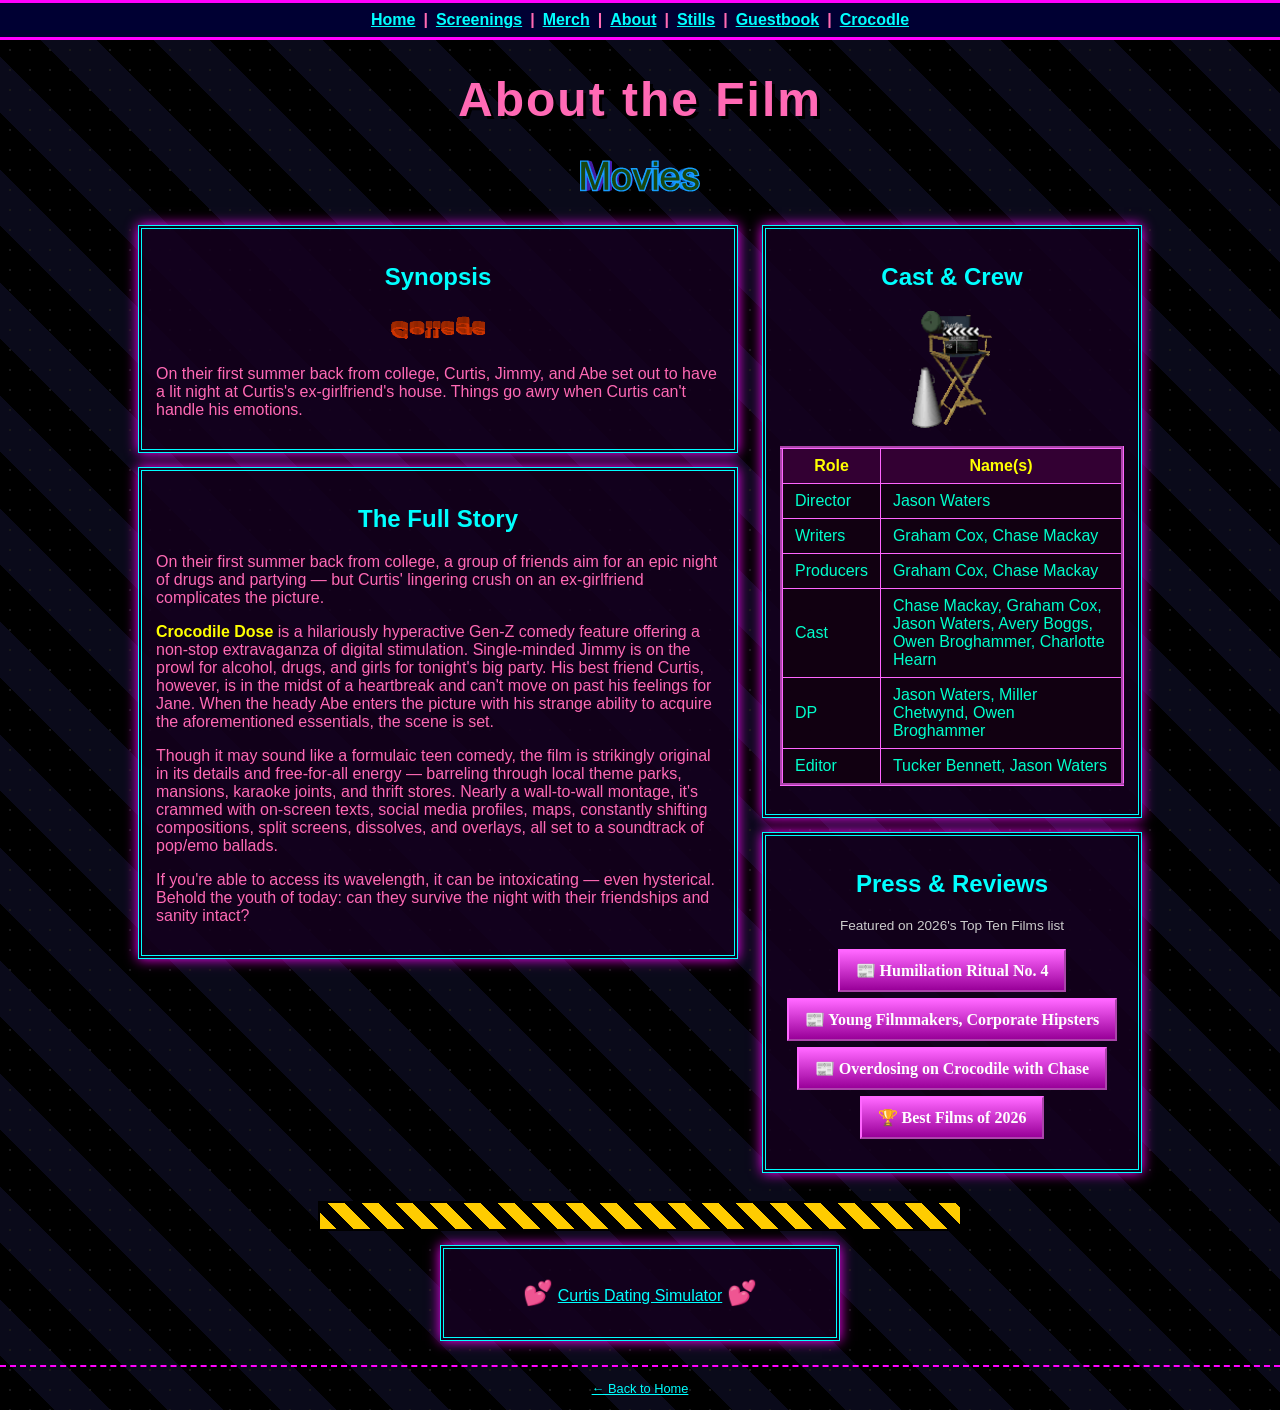
<file: about.html>
<!DOCTYPE html>
<html><head><title>About the Film | Crocodile Dose</title><meta name="viewport" content="width=device-width, initial-scale=1.0">
<meta name="description" content="Learn about Crocodile Dose — cast, crew, synopsis, and press coverage for the hyperactive Gen-Z comedy feature film directed by Jason Waters.">
<link rel="canonical" href="https://crocodiledose.com/about.html">
<link rel="stylesheet" href="style.css"></head>
<body>
<center>
<div class="navbar">
<a href="index.html">Home</a>|<a href="screenings.html">Screenings</a>|<a href="merch.html">Merch</a>|<a href="about.html">About</a>|<a href="stills.html">Stills</a>|<a href="guestbook.html">Guestbook</a>|<a href="wordle.html">Crocodle</a>
</div>

<h1 class="rainbow">About the Film</h1>
<img src="gifs/EMUGP2YULA2THLZWEDKBGGZECGZGCRQN.gif" alt="movies" width="120">

<div class="about-columns">

<div class="about-col-main">
<div class="box">
<h2 style="color:#0ff;">Synopsis</h2>
<img src="gifs/NOSVPPTZPF3NUMBTHDAWAE4XFI7QSVCA.gif" alt="college" width="100">
<p style="text-align:left;">On their first summer back from college, Curtis, Jimmy, and Abe set out to have a lit night at Curtis's ex-girlfriend's house. Things go awry when Curtis can't handle his emotions.</p>
</div>

<div class="box" style="text-align:left;">
<h2 style="color:#0ff; text-align:center;">The Full Story</h2>
<p>On their first summer back from college, a group of friends aim for an epic night of drugs and partying — but Curtis' lingering crush on an ex-girlfriend complicates the picture.</p>
<p><span class="blink">Crocodile Dose</span> is a hilariously hyperactive Gen-Z comedy feature offering a non-stop extravaganza of digital stimulation. Single-minded Jimmy is on the prowl for alcohol, drugs, and girls for tonight's big party. His best friend Curtis, however, is in the midst of a heartbreak and can't move on past his feelings for Jane. When the heady Abe enters the picture with his strange ability to acquire the aforementioned essentials, the scene is set.</p>
<p>Though it may sound like a formulaic teen comedy, the film is strikingly original in its details and free-for-all energy — barreling through local theme parks, mansions, karaoke joints, and thrift stores. Nearly a wall-to-wall montage, it's crammed with on-screen texts, social media profiles, maps, constantly shifting compositions, split screens, dissolves, and overlays, all set to a soundtrack of pop/emo ballads.</p>
<p>If you're able to access its wavelength, it can be intoxicating — even hysterical. Behold the youth of today: can they survive the night with their friendships and sanity intact?</p>
</div>
</div>

<div class="about-col-side">
<div class="box">
<h2 style="color:#0ff;">Cast &amp; Crew</h2>
<img src="gifs/3XYGRCTYT5QEY5UFXWW6JL3QOXQQCOCI.gif" alt="director chair" width="80">
<table class="retro">
<tr><th>Role</th><th>Name(s)</th></tr>
<tr><td>Director</td><td>Jason Waters</td></tr>
<tr><td>Writers</td><td>Graham Cox, Chase Mackay</td></tr>
<tr><td>Producers</td><td>Graham Cox, Chase Mackay</td></tr>
<tr><td>Cast</td><td>Chase Mackay, Graham Cox, Jason Waters, Avery Boggs, Owen Broghammer, Charlotte Hearn</td></tr>
<tr><td>DP</td><td>Jason Waters, Miller Chetwynd, Owen Broghammer</td></tr>
<tr><td>Editor</td><td>Tucker Bennett, Jason Waters</td></tr>
</table>
</div>

<div class="box">
<h2 style="color:#0ff;">Press &amp; Reviews</h2>
<p style="font-size:0.85em; color:#ccc;">Featured on 2026's Top Ten Films list</p>
<p>
<a href="https://open.substack.com/pub/aclight/p/humiliation-ritual-no-4-pt-1-crocodile?utm_campaign=post&utm_medium=web" target="_blank" class="nobudge-btn" style="display:block; margin:6px auto; width:fit-content;">📰 Humiliation Ritual No. 4</a>
<a href="https://open.substack.com/pub/vintageviolence/p/young-filmmakers-corporate-hipsters?r=6uu09s&utm_campaign=post&utm_medium=web" target="_blank" class="nobudge-btn" style="display:block; margin:6px auto; width:fit-content;">📰 Young Filmmakers, Corporate Hipsters</a>
<a href="https://open.substack.com/pub/sunnipetals/p/overdosing-on-crocodile-with-chase?r=6uu09s&utm_campaign=post&utm_medium=web" target="_blank" class="nobudge-btn" style="display:block; margin:6px auto; width:fit-content;">📰 Overdosing on Crocodile with Chase</a>
<a href="https://open.substack.com/pub/vintageviolence/p/the-best-films-of-2026?r=6uu09s&utm_campaign=post&utm_medium=web" target="_blank" class="nobudge-btn" style="display:block; margin:6px auto; width:fit-content;">🏆 Best Films of 2026</a>
</p>
</div>
</div>

</div>

<div class="construction-bar"></div>

<div class="box" style="max-width:400px;">
<p><span class="spin" style="font-size:1.5em;">💕</span> <a href="curtis.html">Curtis Dating Simulator</a> <span class="spin" style="font-size:1.5em;">💕</span></p>
</div>

<footer class="retro-footer">
<a href="index.html">← Back to Home</a>
</footer>
</center>
<script src="script.js"></script>
</body></html>
</file>
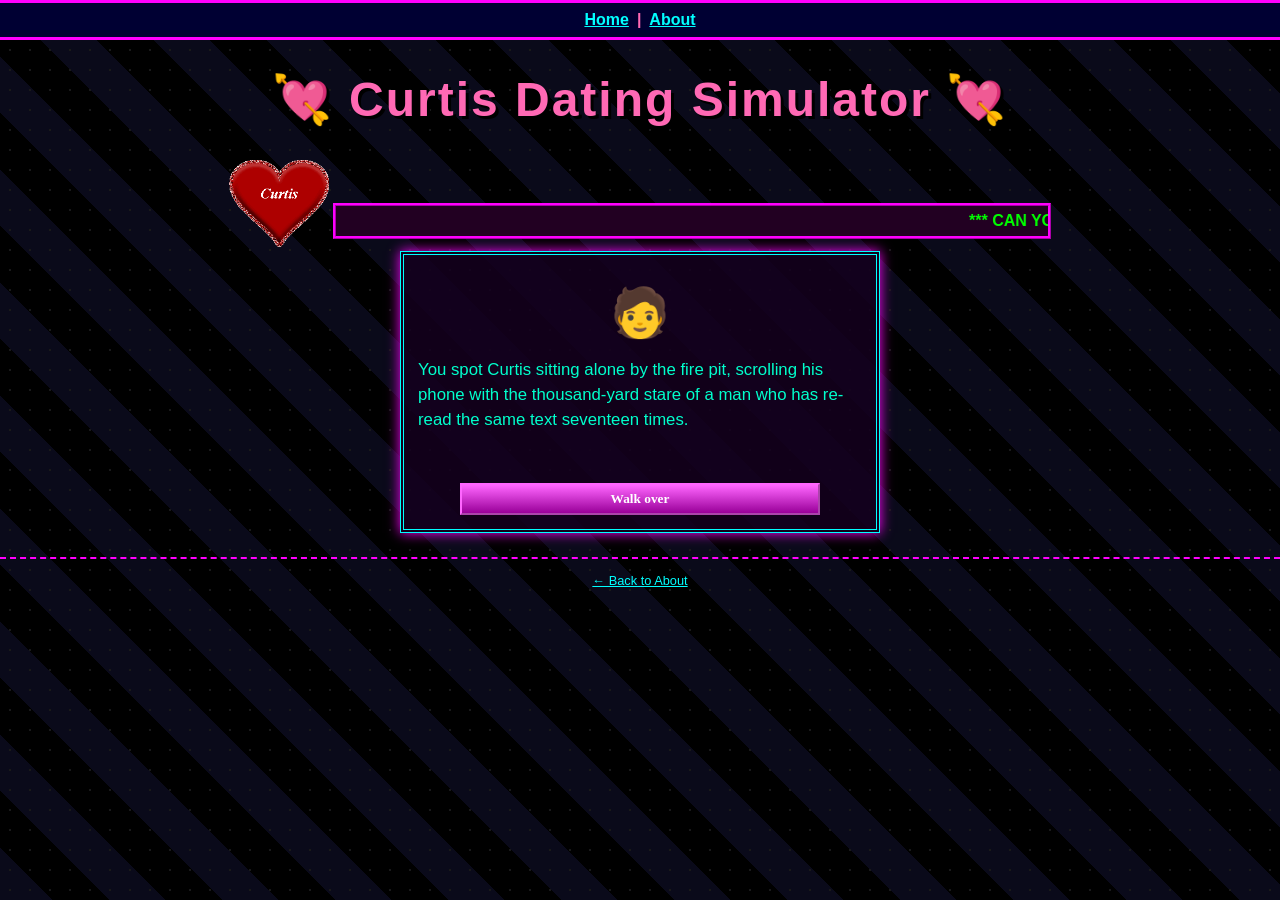
<file: curtis.html>
<!DOCTYPE html>
<html><head><title>Curtis Dating Simulator | Crocodile Dose</title><meta name="viewport" content="width=device-width, initial-scale=1.0">
<meta name="description" content="Play the Curtis Dating Simulator, a fun mini-game based on the Crocodile Dose feature film.">
<link rel="canonical" href="https://crocodiledose.com/curtis.html">
<link rel="stylesheet" href="style.css">
<style>
#curtis-game{ max-width:480px; margin:0 auto; }
#curtis-text{
  min-height:110px;
  text-align:left;
  color:#00ffcc;
  font-size:1.05em;
  line-height:1.5;
  margin-bottom:16px;
}
#curtis-choices{ display:flex; flex-direction:column; gap:10px; align-items:center; }
#curtis-choices button{ width:100%; max-width:360px; }
.curtis-restart{ margin-top:18px; }
</style>
</head>
<body>
<center>
<div class="navbar">
<a href="index.html">Home</a>|<a href="about.html">About</a>
</div>

<h1 class="rainbow">💘 Curtis Dating Simulator 💘</h1>
<img src="gifs/NN3L2WCMXFP53UHLTD7U2YQ7F7G6HRH3.gif" alt="Curtis heart" width="100">
<marquee>*** CAN YOU WIN CURTIS'S HEART? ***</marquee>

<div class="box" id="curtis-game">
<p><span class="dance" style="font-size:3em;">🧑</span></p>
<div id="curtis-text"></div>
<div id="curtis-choices"></div>
</div>

<footer class="retro-footer">
<a href="about.html">← Back to About</a>
</footer>
</center>
<script src="script.js"></script>
<script>
(function(){
  const scenes = {
    start: {
      text: "You spot Curtis sitting alone by the fire pit, scrolling his phone with the thousand-yard stare of a man who has re-read the same text seventeen times.",
      choices: [{ label: "Walk over", next: "beat2" }]
    },
    beat2: {
      text: "\u201cOh — hey,\u201d Curtis mumbles, not looking up. \u201cSorry, I'm not really in party mode tonight.\u201d",
      choices: [{ label: "Sit down anyway", next: "beat3" }]
    },
    beat3: {
      text: "He flips his phone around. \u201cJane just posted a story from Cabo... with some other guy.\u201d The betrayal in his voice could power the fireworks display.",
      choices: [{ label: "Continue", next: "choice1" }]
    },
    choice1: {
      text: "Curtis looks at you like you're the only sane person left at this party. How do you respond?",
      choices: [
        { label: "\u201cForget her. You're better than that.\u201d", next: "beat5a" },
        { label: "\u201cWanna talk about it?\u201d", next: "beat5b" }
      ]
    },
    beat5a: {
      text: "Curtis blinks, surprised. \u201cYeah... yeah, maybe you're right.\u201d He sits up a little straighter, like a man remembering he has a spine.",
      choices: [{ label: "Continue", next: "beat6" }]
    },
    beat5b: {
      text: "Curtis's shoulders drop. \u201cNobody's asked me that all summer.\u201d He actually puts the phone face-down on the grass. Progress.",
      choices: [{ label: "Continue", next: "beat6" }]
    },
    beat6: {
      text: "He's quiet for a second, watching the fireworks reflect off everyone's plastic cups. \u201cCan I ask you something weird?\u201d",
      choices: [{ label: "Sure, go ahead", next: "choice2" }]
    },
    choice2: {
      text: "\u201cDo you think I still have a shot with her? Or...\u201d he trails off, \u201c...should I just move on?\u201d This is the moment. What do you tell him?",
      choices: [
        { label: "\u201cDistance makes people realize things. Text her.\u201d", next: "endingA" },
        { label: "\u201cHonestly? You deserve someone who actually shows up.\u201d", next: "endingB" }
      ]
    },
    endingA: {
      text: "🐊 ENDING: THE LONG DISTANCE HOPE 🐊\n\nCurtis fires off a text to Jane right there by the fire pit. Three dots appear. Then disappear. Then appear again. He stares at his phone with the focus of a bomb technician. Whatever happens next, you were there for it. Curtis gives you a nod. \u201cThanks for having my back.\u201d",
      choices: [],
      ending: true
    },
    endingB: {
      text: "🔥 ENDING: THE GLOW-UP 🔥\n\nCurtis stands up, looks at his phone one last time, and gently sets it down like he's retiring a jersey. \u201cYou know what? You're right.\u201d He walks off into the party, taller somehow, already talking to someone new by the drinks table. Legend has it he never mentioned Jane again.",
      choices: [],
      ending: true
    }
  };

  const textEl = document.getElementById("curtis-text");
  const choicesEl = document.getElementById("curtis-choices");

  function render(sceneKey){
    const scene = scenes[sceneKey];
    textEl.textContent = scene.text;
    choicesEl.innerHTML = "";

    if(scene.ending){
      const heart = document.createElement("span");
      heart.className = "dance";
      heart.style.fontSize = "2em";
      heart.textContent = "❤️❤️❤️";
      choicesEl.appendChild(heart);

      const restartBtn = document.createElement("button");
      restartBtn.className = "curtis-restart";
      restartBtn.textContent = "Play Again";
      restartBtn.onclick = () => render("start");
      choicesEl.appendChild(restartBtn);
      return;
    }

    scene.choices.forEach(choice => {
      const btn = document.createElement("button");
      btn.textContent = choice.label;
      btn.onclick = () => render(choice.next);
      choicesEl.appendChild(btn);
    });
  }

  render("start");
})();
</script>
</body></html>
</file>
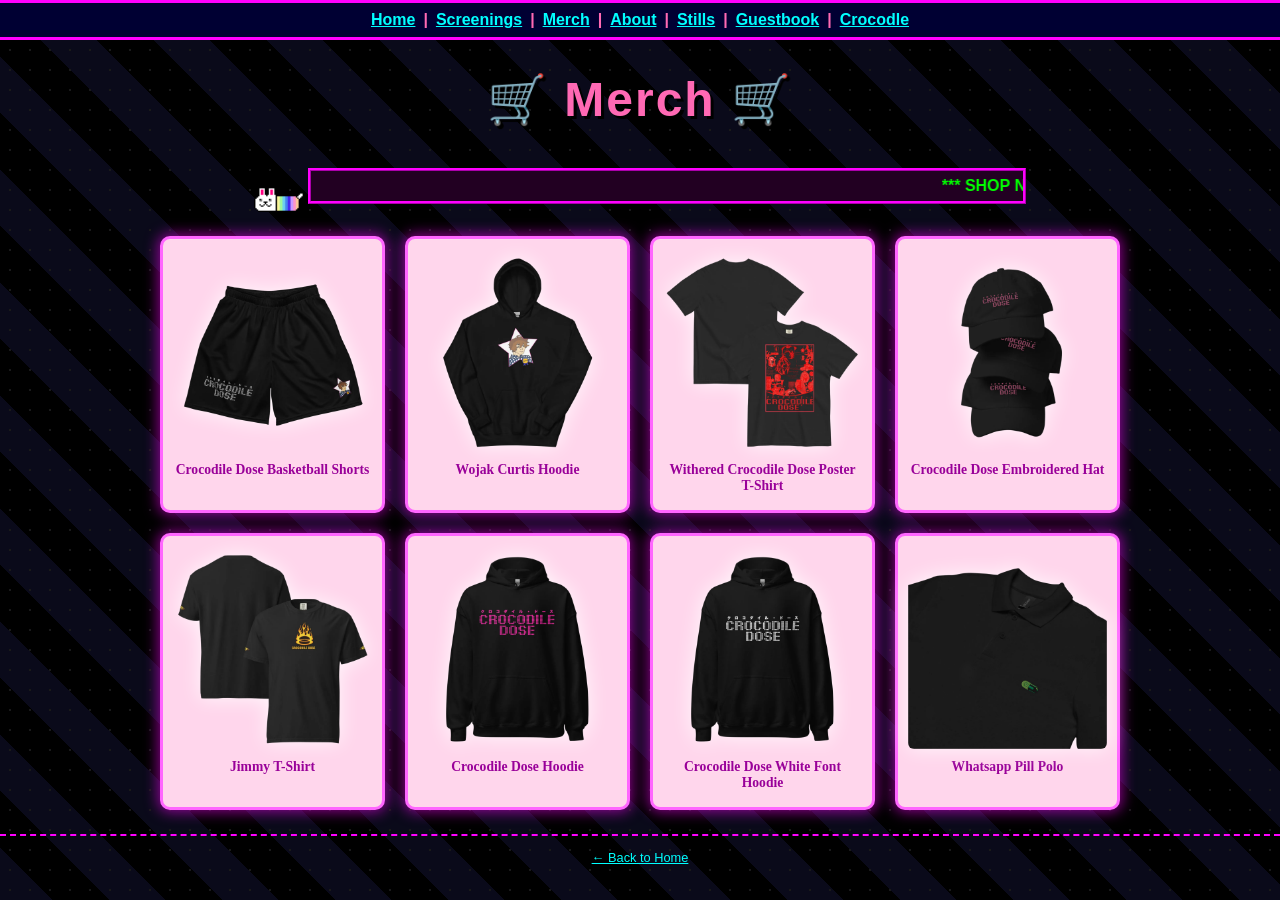
<file: merch.html>
<!DOCTYPE html>
<html><head><title>Merch | Crocodile Dose</title><meta name="viewport" content="width=device-width, initial-scale=1.0">
<meta name="description" content="Shop official Crocodile Dose merchandise — hoodies, t-shirts, hats, and more.">
<link rel="canonical" href="https://crocodiledose.com/merch.html">
<link rel="stylesheet" href="style.css"></head>
<body>
<center>
<div class="navbar">
<a href="index.html">Home</a>|<a href="screenings.html">Screenings</a>|<a href="merch.html">Merch</a>|<a href="about.html">About</a>|<a href="stills.html">Stills</a>|<a href="guestbook.html">Guestbook</a>|<a href="wordle.html">Crocodle</a>
</div>

<h1 class="rainbow">🛒 Merch 🛒</h1>
<img src="gifs/ZVEIHTA6FVH72OU7F5PYZFXFKOX26XBF.gif" alt="rainbow" width="50">
<marquee>*** SHOP NOW *** LIMITED CULT SUPPLY *** SHOP NOW ***</marquee>

<div class="merch-grid">

<div class="merch-item">
<a href="https://crocdosemerch.com/products/crocodile-dose-basketball-shorts?variant=45552825827375" target="_blank"><img src="merch/Crocodile Dose Basketball Shorts.png" alt="Crocodile Dose Basketball Shorts"></a>
<div class="merch-name">Crocodile Dose Basketball Shorts</div>
</div>

<div class="merch-item">
<a href="https://crocdosemerch.com/products/wojak-curtis-hoodie?variant=45548069519407" target="_blank"><img src="merch/Wojak Curtis Hoodie.png" alt="Wojak Curtis Hoodie"></a>
<div class="merch-name">Wojak Curtis Hoodie</div>
</div>

<div class="merch-item">
<a href="https://crocdosemerch.com/products/withered-crocodile-dose-poster?variant=45548419022895" target="_blank"><img src="merch/Withered Crocodile Dose Poster T-Shirt.png" alt="Withered Crocodile Dose Poster T-Shirt"></a>
<div class="merch-name">Withered Crocodile Dose Poster T-Shirt</div>
</div>

<div class="merch-item">
<a href="https://crocdosemerch.com/products/crocodile-dose-embroidered-hat?variant=45551729737775" target="_blank"><img src="merch/Crocodile Dose Embroidered Hat.png" alt="Crocodile Dose Embroidered Hat"></a>
<div class="merch-name">Crocodile Dose Embroidered Hat</div>
</div>

<div class="merch-item">
<a href="https://crocdosemerch.com/products/jimmy-t-shirt?variant=45551850586159" target="_blank"><img src="merch/Jimmy T-shirt.png" alt="Jimmy T-Shirt"></a>
<div class="merch-name">Jimmy T-Shirt</div>
</div>

<div class="merch-item">
<a href="https://crocdosemerch.com/products/crocodile-dose-hoodie?variant=45546943643695" target="_blank"><img src="merch/Crocodile Dose Hoodie.png" alt="Crocodile Dose Hoodie"></a>
<div class="merch-name">Crocodile Dose Hoodie</div>
</div>

<div class="merch-item">
<a href="https://crocdosemerch.com/products/crocodile-dose-white-font-hoodie?variant=45551772205103" target="_blank"><img src="merch/Crocodile Dose White Font Hoodie.png" alt="Crocodile Dose White Font Hoodie"></a>
<div class="merch-name">Crocodile Dose White Font Hoodie</div>
</div>

<div class="merch-item">
<a href="https://crocdosemerch.com/products/whatsapp-pill-polo?variant=45552385163311" target="_blank"><img src="merch/Whatsapp Pill Polo.png" alt="Whatsapp Pill Polo"></a>
<div class="merch-name">Whatsapp Pill Polo</div>
</div>

</div>


<footer class="retro-footer">
<a href="index.html">← Back to Home</a>
</footer>
</center>
<script src="script.js"></script>
</body></html>
</file>
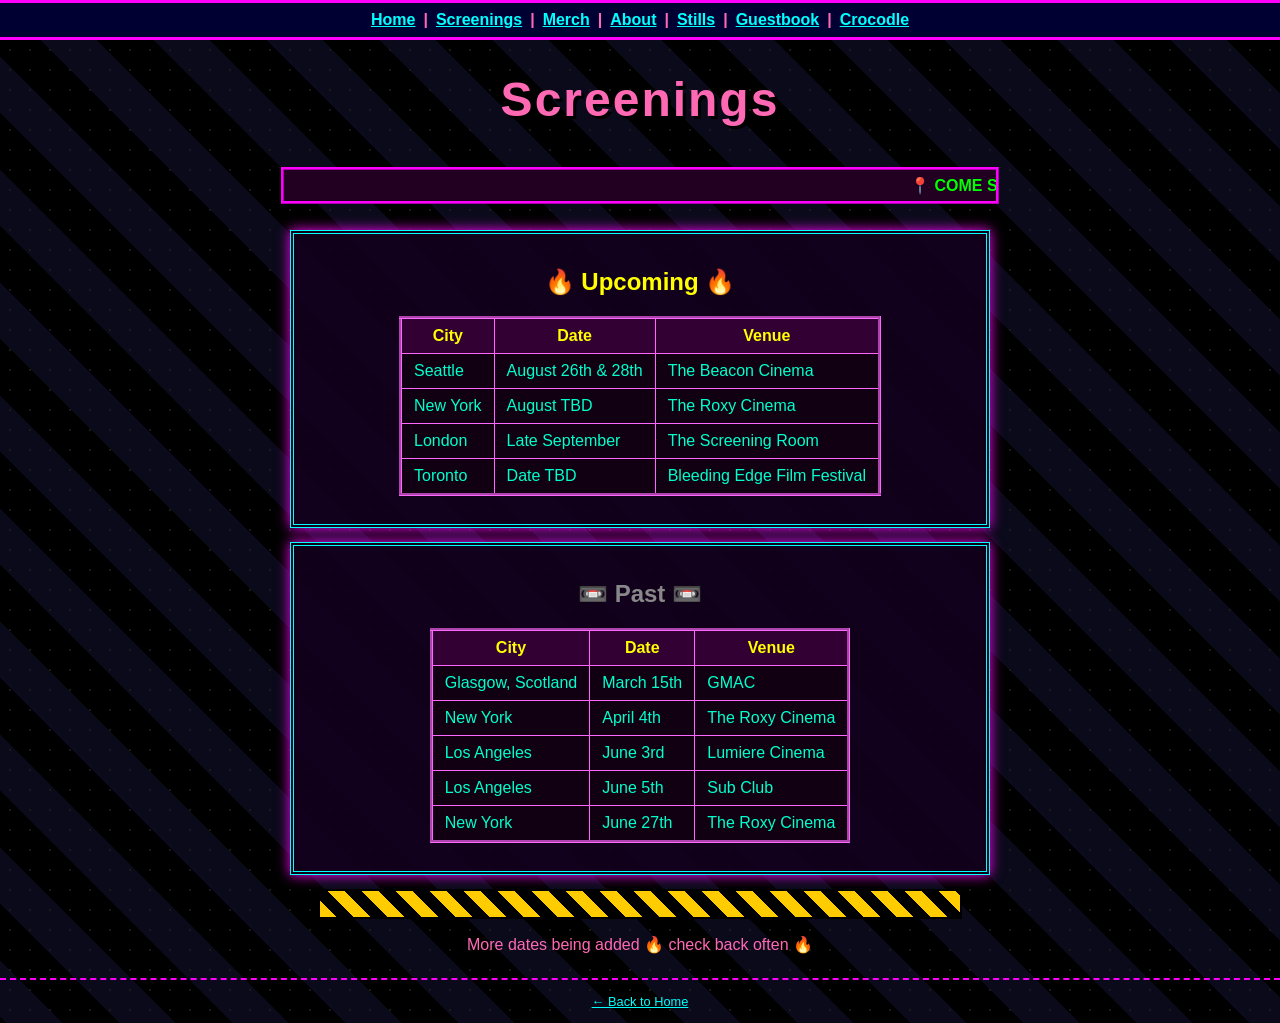
<file: screenings.html>
<!DOCTYPE html>
<html><head><title>Screenings | Crocodile Dose</title><meta name="viewport" content="width=device-width, initial-scale=1.0">
<meta name="description" content="Find upcoming and past screenings of Crocodile Dose in Seattle, New York, London, Toronto, and more.">
<link rel="canonical" href="https://crocodiledose.com/screenings.html">
<link rel="stylesheet" href="style.css"></head>
<body>
<center>
<div class="navbar">
<a href="index.html">Home</a>|<a href="screenings.html">Screenings</a>|<a href="merch.html">Merch</a>|<a href="about.html">About</a>|<a href="stills.html">Stills</a>|<a href="guestbook.html">Guestbook</a>|<a href="wordle.html">Crocodle</a>
</div>

<h1 class="rainbow">Screenings</h1>
<marquee>📍 COME SEE IT ON THE BIG SCREEN 📍</marquee>

<div class="box" style="max-width:700px;">
<h2 style="color:#0ff;"><span class="blink">🔥 Upcoming 🔥</span></h2>
<table class="retro">
<tr><th>City</th><th>Date</th><th>Venue</th></tr>
<tr><td>Seattle</td><td>August 26th &amp; 28th</td><td>The Beacon Cinema</td></tr>
<tr><td>New York</td><td>August TBD</td><td>The Roxy Cinema</td></tr>
<tr><td>London</td><td>Late September</td><td>The Screening Room</td></tr>
<tr><td>Toronto</td><td>Date TBD</td><td>Bleeding Edge Film Festival</td></tr>
</table>
</div>

<div class="box" style="max-width:700px;">
<h2 style="color:#888;">📼 Past 📼</h2>
<table class="retro">
<tr><th>City</th><th>Date</th><th>Venue</th></tr>
<tr><td>Glasgow, Scotland</td><td>March 15th</td><td>GMAC</td></tr>
<tr><td>New York</td><td>April 4th</td><td>The Roxy Cinema</td></tr>
<tr><td>Los Angeles</td><td>June 3rd</td><td>Lumiere Cinema</td></tr>
<tr><td>Los Angeles</td><td>June 5th</td><td>Sub Club</td></tr>
<tr><td>New York</td><td>June 27th</td><td>The Roxy Cinema</td></tr>
</table>
</div>

<div class="construction-bar"></div>
<p>More dates being added <span class="flame">🔥</span> check back often <span class="flame">🔥</span></p>

<footer class="retro-footer">
<a href="index.html">← Back to Home</a>
</footer>
</center>
<script src="script.js"></script>
</body></html>
</file>
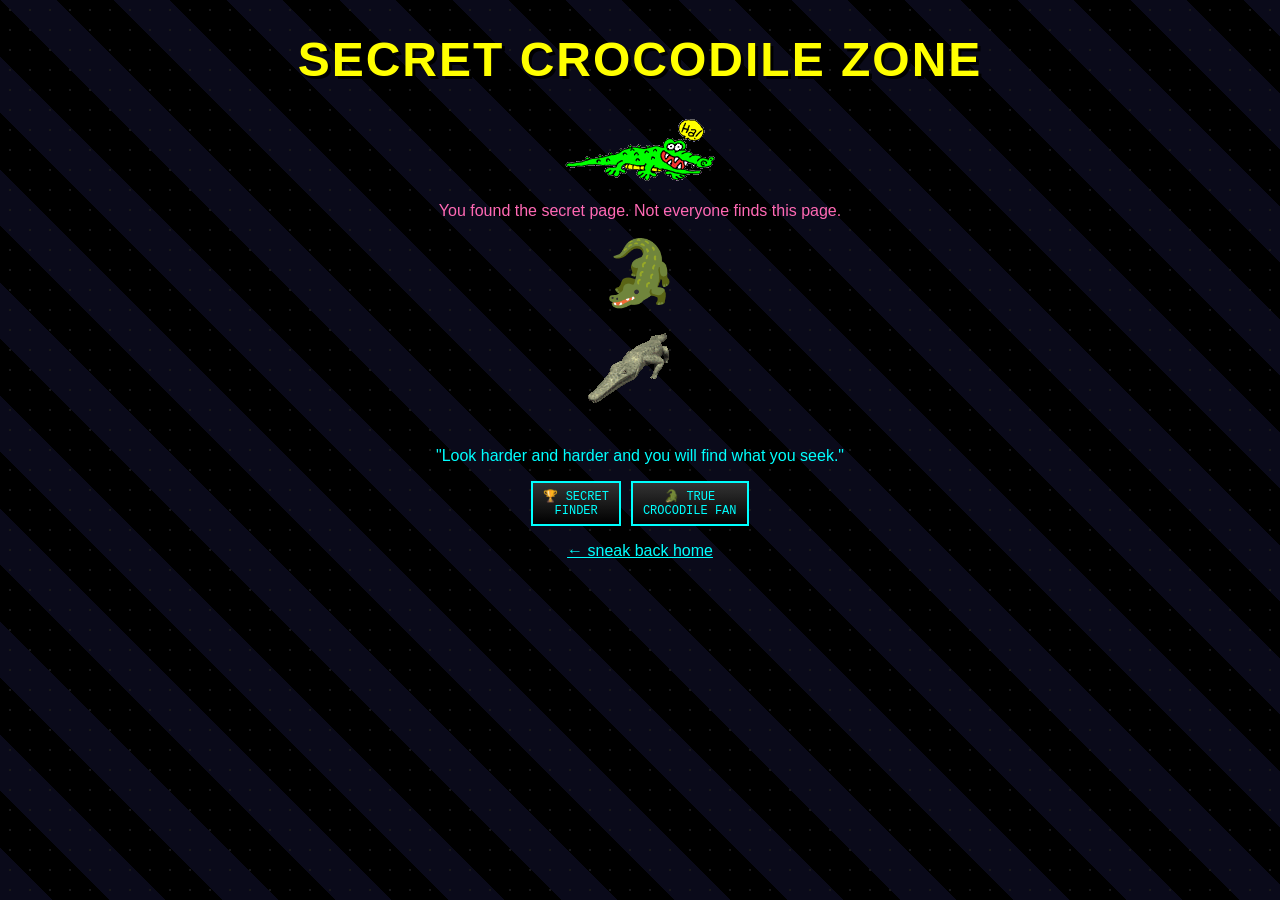
<file: secret-croc.html>
<!DOCTYPE html>
<html><head><title>??? SECRET ???</title><meta name="viewport" content="width=device-width, initial-scale=1.0">
<meta name="robots" content="noindex">
<link rel="stylesheet" href="style.css"></head>
<body>
<center>
<h1 class="rainbow blink">SECRET CROCODILE ZONE</h1>
<img src="gifs/QGN2K5XZRSL6R5YTHMDDTXOS4KB2HW4D.gif" alt="crocodile" width="150">
<p>You found the secret page. Not everyone finds this page.</p>
<p><span class="dance" style="font-size:4em;">🐊</span></p>
<img src="gifs/4A35HNZRTZN43CZOVVKVCGE4WCRBHR4X.gif" alt="crocodile skull" width="120">
<p style="color:#0ff;">"Look harder and harder and you will find what you seek."</p>
<div class="badge-row">
<div class="badge">🏆 SECRET<br>FINDER</div>
<div class="badge">🐊 TRUE<br>CROCODILE FAN</div>
</div>
<p><a href="index.html">← sneak back home</a></p>
</center>
<script src="script.js"></script>
</body></html>
</file>
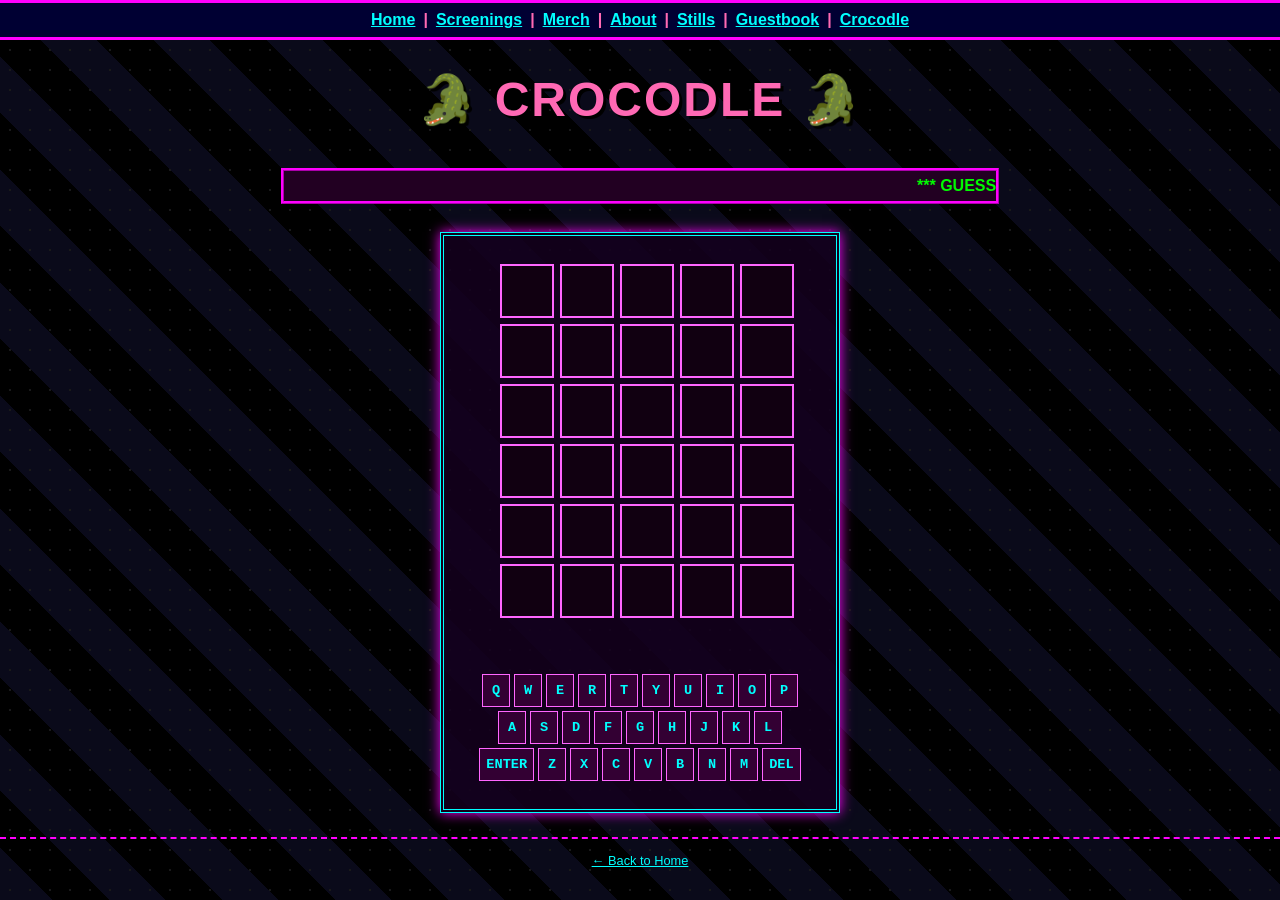
<file: wordle.html>
<!DOCTYPE html>
<html><head><title>Crocodle — Word Game | Crocodile Dose</title><meta name="viewport" content="width=device-width, initial-scale=1.0">
<meta name="description" content="Play Crocodle, a Crocodile Dose-themed word guessing game.">
<link rel="canonical" href="https://crocodiledose.com/wordle.html">
<link rel="stylesheet" href="style.css">
<style>
#wordle-wrap{ max-width:400px; margin:16px auto; }
.wgrid{ display:grid; grid-template-rows:repeat(6,1fr); gap:6px; margin:14px auto; width:280px; }
.wrow{ display:grid; grid-template-columns:repeat(5,1fr); gap:6px; }
.wtile{
  width:50px; height:50px; line-height:50px;
  border:2px solid #ff66ff; background:#110011; color:#fff;
  font-weight:bold; font-size:1.4em; font-family:"Courier New",monospace;
  text-transform:uppercase;
}
.wtile.correct{ background:#0a8c3f; border-color:#0f0; }
.wtile.present{ background:#a88a00; border-color:#ff0; }
.wtile.absent{ background:#333; border-color:#555; }
#wkeyboard{ margin:14px auto; max-width:400px; }
.wkey-row{ display:flex; justify-content:center; gap:4px; margin-bottom:4px; }
.wkey{
  background:#330033; color:#0ff; border:1px solid #ff66ff;
  padding:8px 6px; min-width:28px; font-family:"Courier New",monospace;
  font-weight:bold; cursor:pointer; text-transform:uppercase; font-size:0.85em;
}
.wkey:hover{ background:#660066; }
.wkey.correct{ background:#0a8c3f; color:#fff; }
.wkey.present{ background:#a88a00; color:#fff; }
.wkey.absent{ background:#333; color:#777; }
#wmessage{ min-height:28px; font-weight:bold; color:yellow; }
</style>
</head>
<body>
<center>
<div class="navbar">
<a href="index.html">Home</a>|<a href="screenings.html">Screenings</a>|<a href="merch.html">Merch</a>|<a href="about.html">About</a>|<a href="stills.html">Stills</a>|<a href="guestbook.html">Guestbook</a>|<a href="wordle.html">Crocodle</a>
</div>

<h1 class="rainbow">🐊 CROCODLE 🐊</h1>
<marquee>*** GUESS THE 5 LETTER WORD *** 6 TRIES *** GOOD LUCK ***</marquee>

<div id="wordle-wrap">
<div class="box">
<div id="wgrid" class="wgrid"></div>
<div id="wmessage"></div>
<div id="wkeyboard"></div>
</div>
</div>

<footer class="retro-footer">
<a href="index.html">← Back to Home</a>
</footer>
</center>
<script src="script.js"></script>
<script>
(function(){
  const ANSWER = "WEIRD";
  const MAX_GUESSES = 6;
  let currentGuess = "";
  let guessRow = 0;
  let gameOver = false;

  const grid = document.getElementById("wgrid");
  const message = document.getElementById("wmessage");
  const keyboardDiv = document.getElementById("wkeyboard");

  // build grid
  for(let r=0;r<MAX_GUESSES;r++){
    const row = document.createElement("div");
    row.className = "wrow";
    row.id = "wrow-"+r;
    for(let c=0;c<5;c++){
      const tile = document.createElement("div");
      tile.className = "wtile";
      tile.id = "wtile-"+r+"-"+c;
      row.appendChild(tile);
    }
    grid.appendChild(row);
  }

  // build keyboard
  const rows = ["QWERTYUIOP","ASDFGHJKL","ZXCVBNM"];
  rows.forEach((rowStr, i) => {
    const rowDiv = document.createElement("div");
    rowDiv.className = "wkey-row";
    if(i === 2){
      const enterKey = document.createElement("button");
      enterKey.className = "wkey";
      enterKey.textContent = "ENTER";
      enterKey.onclick = () => submitGuess();
      rowDiv.appendChild(enterKey);
    }
    rowStr.split("").forEach(letter => {
      const key = document.createElement("button");
      key.className = "wkey";
      key.id = "wkey-"+letter;
      key.textContent = letter;
      key.onclick = () => addLetter(letter);
      rowDiv.appendChild(key);
    });
    if(i === 2){
      const delKey = document.createElement("button");
      delKey.className = "wkey";
      delKey.textContent = "DEL";
      delKey.onclick = () => deleteLetter();
      rowDiv.appendChild(delKey);
    }
    keyboardDiv.appendChild(rowDiv);
  });

  function addLetter(letter){
    if(gameOver || currentGuess.length >= 5) return;
    currentGuess += letter;
    updateGrid();
  }
  function deleteLetter(){
    if(gameOver) return;
    currentGuess = currentGuess.slice(0,-1);
    updateGrid();
  }
  function updateGrid(){
    for(let c=0;c<5;c++){
      const tile = document.getElementById("wtile-"+guessRow+"-"+c);
      tile.textContent = currentGuess[c] || "";
    }
  }
  function submitGuess(){
    if(gameOver) return;
    if(currentGuess.length !== 5){
      message.textContent = "Not enough letters!";
      return;
    }
    const guess = currentGuess.toUpperCase();
    const answerLetters = ANSWER.split("");
    const guessLetters = guess.split("");
    const result = new Array(5).fill("absent");

    // pass 1: correct
    const answerRemaining = [...answerLetters];
    for(let i=0;i<5;i++){
      if(guessLetters[i] === answerLetters[i]){
        result[i] = "correct";
        answerRemaining[i] = null;
      }
    }
    // pass 2: present
    for(let i=0;i<5;i++){
      if(result[i] === "correct") continue;
      const idx = answerRemaining.indexOf(guessLetters[i]);
      if(idx !== -1){
        result[i] = "present";
        answerRemaining[idx] = null;
      }
    }

    for(let c=0;c<5;c++){
      const tile = document.getElementById("wtile-"+guessRow+"-"+c);
      tile.classList.add(result[c]);
      const key = document.getElementById("wkey-"+guessLetters[c]);
      if(key){
        if(result[c] === "correct") key.className = "wkey correct";
        else if(result[c] === "present" && !key.className.includes("correct")) key.className = "wkey present";
        else if(!key.className.includes("correct") && !key.className.includes("present")) key.className = "wkey absent";
      }
    }

    if(guess === ANSWER){
      message.textContent = "🐊 YOU GOT IT! IT WAS WEIRD! 🐊";
      gameOver = true;
      return;
    }

    guessRow++;
    currentGuess = "";
    if(guessRow >= MAX_GUESSES){
      message.textContent = "GAME OVER! The word was " + ANSWER;
      gameOver = true;
    } else {
      message.textContent = "";
    }
  }

  document.addEventListener("keydown", function(e){
    if(gameOver) return;
    const key = e.key.toUpperCase();
    if(key === "ENTER") submitGuess();
    else if(key === "BACKSPACE") deleteLetter();
    else if(/^[A-Z]$/.test(key)) addLetter(key);
  });
})();
</script>
</body></html>
</file>
<file: style.css>
/* ============================================
   CROCODILE DOSE — 1998 GEOCITIES EDITION
   ============================================ */

body{
  background-color:#000000;
  background-image:
    radial-gradient(circle, #1a1a1a 1px, transparent 1px),
    repeating-linear-gradient(45deg, #0a0a1a 0, #0a0a1a 40px, #000 40px, #000 80px);
  background-size: 20px 20px, 113px 113px;
  color:hotpink;
  font-family: "Comic Sans MS", "Comic Sans", "Comic Neue", Arial, sans-serif;
  text-align:center;
  cursor: url('data:image/svg+xml;utf8,<svg xmlns="http://www.w3.org/2000/svg" width="24" height="24"><text y="18" font-size="20">🐊</text></svg>') 12 12, auto;
  margin:0;
  padding:0;
}

a{color:cyan; text-decoration:underline;}
a:hover{color:yellow; background:magenta;}
a:visited{color:#dd88ff;}

html{
  overflow-x:hidden;
  max-width:100%;
}

/* ---------- MOBILE-ONLY FIXES (scoped to small screens, desktop unaffected) ---------- */
@media (max-width: 768px){
  .navbar{
    padding:10px 6px;
    line-height:2.4;
  }
  .navbar a{
    display:inline-block;
    padding:6px 4px;
    font-size:1.05em;
  }
  .rainbow{
    font-size:2em;
  }
  marquee{
    font-size:0.9em;
  }
}

/* ---------- HEADINGS ---------- */
.rainbow{
  font-size:3em;
  text-shadow: 3px 3px 0 #000;
  animation:rainbow 3s infinite, wiggle 1.2s ease-in-out infinite;
  letter-spacing:2px;
}
@keyframes rainbow{
  0%{color:red;}20%{color:orange;}40%{color:yellow;}60%{color:lime;}80%{color:cyan;}100%{color:magenta;}
}
@keyframes wiggle{
  0%,100%{transform:rotate(-2deg) scale(1);}
  50%{transform:rotate(2deg) scale(1.03);}
}

/* ---------- BLINK (since <blink> is dead, long live CSS) ---------- */
.blink{
  animation: blink 1s step-start infinite;
  color:yellow;
  font-weight:bold;
}
@keyframes blink{
  50%{ visibility:hidden; }
}

/* ---------- MARQUEES ---------- */
marquee{
  background:#220022;
  border:3px ridge magenta;
  padding:6px;
  color:#0f0;
  font-weight:bold;
  margin:8px auto;
  max-width:700px;
}

/* ---------- CONTAINERS / TABLES (classic geocities boxing) ---------- */
.box{
  border:4px double #00ffff;
  background:rgba(20,0,30,0.85);
  max-width:800px;
  margin:14px auto;
  padding:14px;
  box-shadow:0 0 12px #ff00ff;
  box-sizing:border-box;
}
table.retro{
  margin:14px auto;
  border-collapse:collapse;
  background:#110011;
  border:3px outset #ff66ff;
}
table.retro td, table.retro th{
  border:1px solid #ff66ff;
  padding:8px 12px;
  color:#00ffcc;
}
table.retro th{
  background:#330033;
  color:yellow;
}

video{
  max-width:100%;
  height:auto;
}

/* ---------- ABOUT PAGE COLUMNS ---------- */
.about-columns{
  display:flex;
  flex-wrap:wrap;
  justify-content:center;
  align-items:flex-start;
  gap:24px;
  max-width:1100px;
  width:94%;
  margin:14px auto;
}
.about-col-main{ flex:1 1 480px; max-width:600px; }
.about-col-side{ flex:1 1 320px; max-width:380px; }

/* ---------- STILLS GALLERY ---------- */
.stills-grid{
  display:grid;
  grid-template-columns:repeat(3, 1fr);
  gap:16px;
  max-width:900px;
  margin:16px auto;
  padding:0 10px;
}
.still-thumb{
  border:3px solid #ff66ff;
  border-radius:8px;
  overflow:hidden;
  cursor:pointer;
  box-shadow:0 0 12px 2px rgba(255,0,255,0.5);
  transition: transform 0.2s ease, box-shadow 0.2s ease;
}
.still-thumb:hover{
  transform:scale(1.05);
  box-shadow:0 0 20px 4px rgba(0,255,255,0.75);
}
.still-thumb img{
  width:100%;
  height:180px;
  object-fit:cover;
  display:block;
}
@media (max-width:700px){
  .stills-grid{ grid-template-columns:repeat(2,1fr); }
}

.lightbox-overlay{
  display:none;
  position:fixed;
  top:0; left:0; right:0; bottom:0;
  background:rgba(0,0,0,0.92);
  z-index:9999;
  align-items:center;
  justify-content:center;
  flex-direction:column;
  cursor:zoom-out;
}
.lightbox-overlay.active{ display:flex; }
.lightbox-overlay img{
  max-width:90vw;
  max-height:80vh;
  border:4px double #00ffff;
  box-shadow:0 0 30px 8px rgba(255,0,255,0.7);
  cursor:default;
}
.lightbox-close{
  color:#0ff;
  font-family:"Courier New", monospace;
  font-weight:bold;
  font-size:1.2em;
  margin-bottom:16px;
  cursor:pointer;
  padding:8px 16px;
  border:2px solid #0ff;
  background:#000;
}
.lightbox-close:hover{ background:#0ff; color:#000; }

/* ---------- MERCH GRID ---------- */
.merch-grid{
  display:grid;
  grid-template-columns:repeat(4, 1fr);
  gap:20px;
  max-width:960px;
  margin:20px auto;
  padding:0 10px;
}
.merch-item{
  background:#ffd6ec;
  border:3px solid #ff66ff;
  border-radius:10px;
  padding:14px 10px 16px;
  box-shadow:0 0 14px 2px rgba(255,0,255,0.55);
  transition: transform 0.25s ease, box-shadow 0.25s ease;
  position:relative;
  z-index:1;
}
.merch-item:hover{
  transform:scale(1.04);
  box-shadow:0 0 26px 6px rgba(0,255,255,0.75);
  z-index:5;
}
.merch-item img{
  width:100%;
  height:auto;
  display:block;
  border-radius:6px;
  filter: drop-shadow(0 0 10px rgba(255,255,255,0.85));
  transition: transform 0.25s ease, filter 0.25s ease;
}
.merch-item:hover img{
  transform:scale(1.18);
  filter: drop-shadow(0 0 18px rgba(255,255,255,1));
}
.merch-name{
  margin-top:10px;
  font-size:0.85em;
  font-weight:bold;
  color:#990099;
  font-family:"Comic Sans MS", cursive;
}
@media (max-width:700px){
  .merch-grid{ grid-template-columns:repeat(2,1fr); }
}

/* ---------- GIF OVERLAYS (decorative, don't affect layout) ---------- */
.gif-overlay-wrap{
  position:relative;
  display:inline-block;
}
.gif-overlay{
  position:absolute;
  pointer-events:none;
  z-index:5;
}
.gif-tr{ top:-18px; right:-55px; }
.gif-tl{ top:-18px; left:-55px; }
.gif-br{ bottom:-18px; right:-55px; }
.gif-bl{ bottom:-18px; left:-55px; }

/* ---------- MERCH SCROLL COLUMN ---------- */
.merch-col{
  display:flex;
  flex-direction:column;
  align-items:center;
  gap:10px;
  flex:0 0 240px;
}
.merch-banner{
  background:linear-gradient(180deg,#ff66ff,#990099);
  border:2px solid #0ff;
  color:yellow;
  font-weight:bold;
  font-size:0.85em;
  padding:6px 10px;
  white-space:nowrap;
}
.merch-col-link{
  display:flex;
  flex-direction:column;
  align-items:center;
  gap:10px;
  text-decoration:none;
}
.merch-scroll-box{
  width:220px;
  height:600px;
  position:relative;
  overflow:visible;
  clip-path: inset(0 -70px 0 -70px);
  border:4px double #00ffff;
  background:#ffd6ec;
  box-shadow:0 0 12px #ff00ff;
}
.merch-scroll-track{
  display:flex;
  flex-direction:column;
  align-items:center;
  gap:60px;
  padding:40px 0;
  position:relative;
  will-change: transform;
}
.merch-scroll-track img{
  width:170px;
  height:auto;
  display:block;
  filter: drop-shadow(0 0 10px red);
  animation: rainbowglow 4s linear infinite;
}
.merch-scroll-track img:nth-child(2n){ animation-delay: -1s; }
.merch-scroll-track img:nth-child(3n){ animation-delay: -2s; }
.merch-scroll-track img:nth-child(4n){ animation-delay: -3s; }
@keyframes rainbowglow{
  0%{ filter: drop-shadow(0 0 10px red); }
  16.6%{ filter: drop-shadow(0 0 10px orange); }
  33.3%{ filter: drop-shadow(0 0 10px yellow); }
  50%{ filter: drop-shadow(0 0 10px lime); }
  66.6%{ filter: drop-shadow(0 0 10px cyan); }
  83.3%{ filter: drop-shadow(0 0 10px blue); }
  100%{ filter: drop-shadow(0 0 10px magenta); }
}

.box:has(video){
  width:fit-content;
  max-width:100%;
}

/* ---------- HOMEPAGE COLUMNS ---------- */
.homepage-columns{
  display:flex;
  flex-wrap:wrap;
  justify-content:center;
  align-items:flex-start;
  gap:30px;
  max-width:1400px;
  width:94%;
  margin:14px auto;
}
.poster-col{
  display:flex;
  flex-direction:column;
  align-items:center;
  gap:10px;
  flex:0 0 240px;
}
.poster-img{
  width:100%;
  max-width:280px;
  border:4px double #00ffff;
  box-shadow:0 0 12px #ff00ff;
}
.nobudge-btn{
  display:inline-block;
  background:linear-gradient(180deg,#ff66ff,#990099);
  color:#fff !important;
  border:2px outset #ff66ff;
  padding:10px 16px;
  font-weight:bold;
  text-decoration:none;
  font-family:"Comic Sans MS", cursive;
}
.nobudge-btn:hover{ background:linear-gradient(180deg,#ff99ff,#cc00cc); }
.content-col{ flex:0 1 800px; max-width:800px; }

/* ---------- NAV BAR ---------- */
.navbar{
  background:#000033;
  border-top:3px solid #ff00ff;
  border-bottom:3px solid #ff00ff;
  padding:8px;
  margin-bottom:10px;
  font-weight:bold;
}
.navbar a{ margin:0 8px; }

/* ---------- HIT COUNTER ---------- */
.counter-wrap{
  display:inline-block;
  background:#000;
  border:2px inset #888;
  padding:6px 10px;
  margin:10px auto;
}
.counter-digits{
  font-family:"Courier New", monospace;
  background:#000;
  color:#0f0;
  letter-spacing:4px;
  font-size:1.6em;
  padding:2px 8px;
  border:1px solid #0f0;
}
.counter-label{
  font-size:0.7em;
  color:#aaa;
  display:block;
}

/* ---------- BADGES (best viewed in, webring, etc) ---------- */
.badge-row{
  display:flex;
  flex-wrap:wrap;
  justify-content:center;
  gap:10px;
  margin:16px auto;
  max-width:700px;
}
.badge{
  background:linear-gradient(180deg,#333,#000);
  border:2px solid #0ff;
  color:#0ff;
  font-size:0.75em;
  padding:6px 10px;
  font-family:"Courier New", monospace;
}

/* ---------- SPARKLES / STARS ---------- */
.sparkle{
  position:fixed;
  pointer-events:none;
  font-size:18px;
  animation: sparkle-fall linear forwards;
  z-index:9999;
}
@keyframes sparkle-fall{
  0%{ transform:translateY(0) rotate(0deg); opacity:1; }
  100%{ transform:translateY(40px) rotate(360deg); opacity:0; }
}

/* ---------- SPINNING / DANCING ICONS ---------- */
.spin{ display:inline-block; animation:spin 2s linear infinite; }
@keyframes spin{ from{transform:rotate(0deg);} to{transform:rotate(360deg);} }

.dance{ display:inline-block; animation:dance 0.6s ease-in-out infinite; }
@keyframes dance{
  0%,100%{ transform:translateY(0) rotate(-8deg); }
  50%{ transform:translateY(-14px) rotate(8deg); }
}

.flame{ display:inline-block; animation:flame 0.4s ease-in-out infinite alternate; }
@keyframes flame{
  0%{ transform:scale(1) skewX(-3deg); }
  100%{ transform:scale(1.1) skewX(3deg); }
}

/* ---------- CONSTRUCTION STRIPE BAR ---------- */
.construction-bar{
  height:26px;
  max-width:640px;
  margin:14px auto;
  background:repeating-linear-gradient(45deg,#ffcc00,#ffcc00 12px,#000 12px,#000 24px);
  animation:barmove 1s linear infinite;
  border:2px solid #000;
}
@keyframes barmove{
  from{ background-position:0 0; }
  to{ background-position:34px 0; }
}

/* ---------- GUESTBOOK ---------- */
textarea, input[type=text]{
  font-family:"Comic Sans MS", cursive;
  background:#000;
  color:#0f0;
  border:2px inset #0f0;
}
button, input[type=submit]{
  font-family:"Comic Sans MS", cursive;
  background:linear-gradient(180deg,#ff66ff,#990099);
  color:#fff;
  border:2px outset #ff66ff;
  padding:6px 14px;
  font-weight:bold;
  cursor:pointer;
}
button:hover, input[type=submit]:hover{ background:linear-gradient(180deg,#ff99ff,#cc00cc); }

.gb-entry{
  text-align:left;
  border-bottom:1px dashed #ff66ff;
  padding:6px 4px;
  color:#00ffcc;
}
.gb-entry b{ color:yellow; }

footer.retro-footer{
  margin-top:24px;
  padding:14px;
  font-size:0.8em;
  color:#888;
  border-top:2px dashed #ff00ff;
}
</file>
